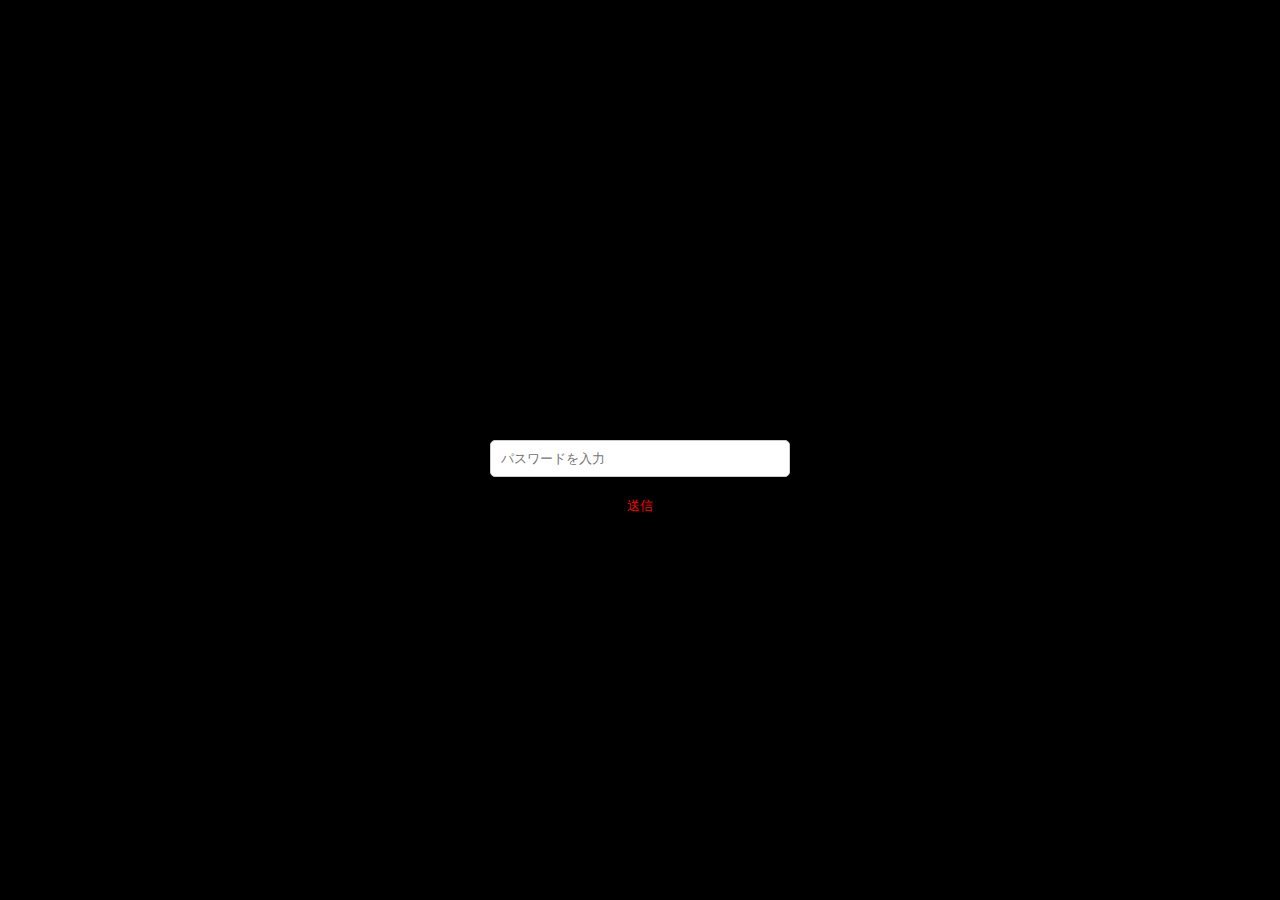
<file: index.html>
<!DOCTYPE html>
<html lang="ja">
<head>
    <meta charset="UTF-8">
    <meta name="viewport" content="width=device-width, initial-scale=1.0">
    <title></title>
    <link rel="stylesheet" href="styles.css">
</head>
<body>
    <div class="container">
        <h2>パスワードを入力してください</h2>
        <input type="password" id="password" placeholder="パスワードを入力">
        <button onclick="checkPassword()">送信</button>
        <p id="message"></p>
    </div>
    <script src="script.js"></script>
</body>
</html>
</file>
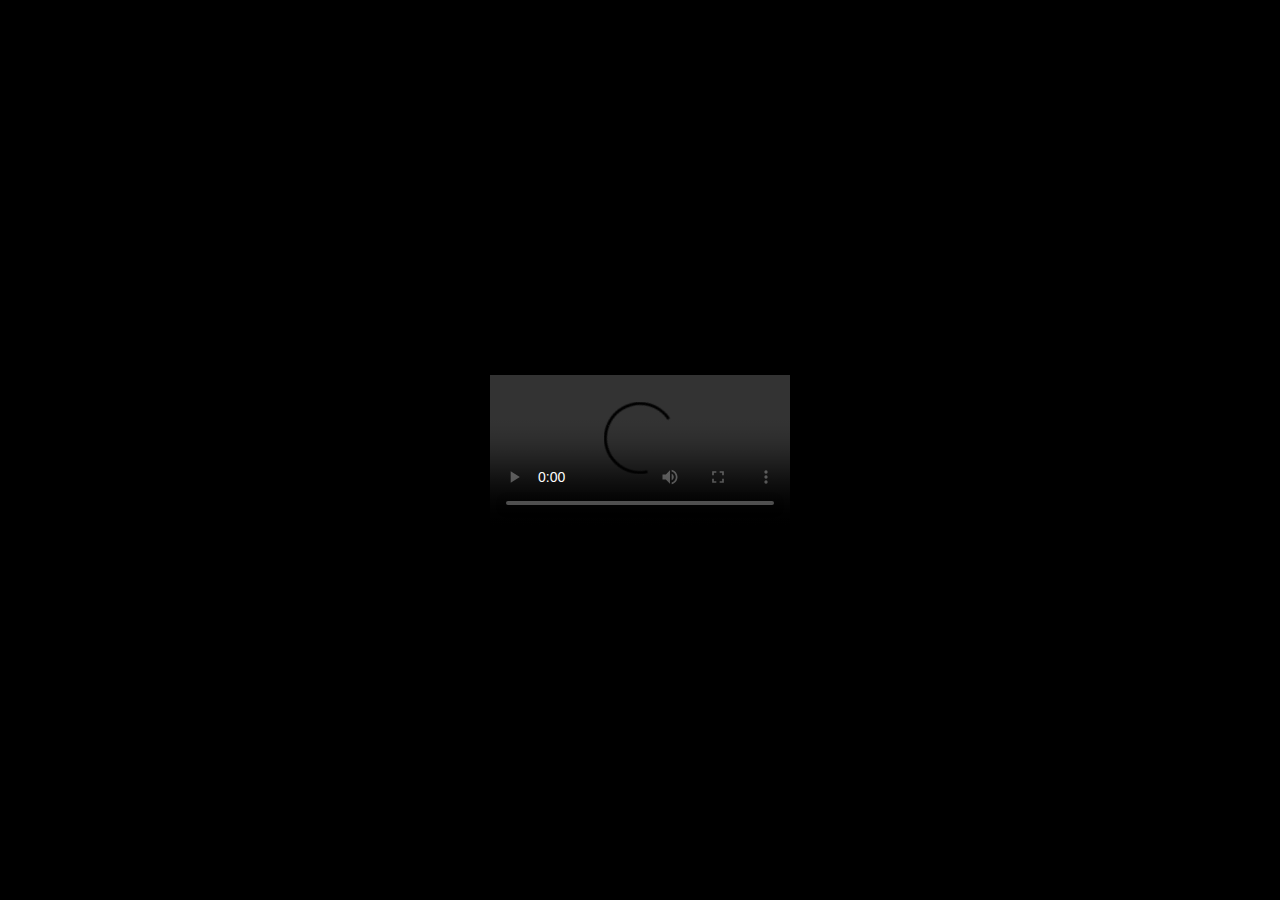
<file: success.html>
<!DOCTYPE html>
<head>
    <meta charset="UTF-8">
    <meta name="viewport" content="width=device-width, initial-scale=1.0">
    <title></title>
    <style>
        body, html {
            margin: 0;
            padding: 0;
            height: 100%;
            background-color: black;
            display: flex;
            justify-content: center;
            align-items: center;
        }
        video {
            width: 100%;
        }
    </style>
</head>
<body>
    <video controls>
        <source src="https://github.com/DeathGame20250213/aaaaaaaaaaaaaaaaaaaa/raw/refs/heads/main/douga.webm">
    </video>
</body>
</html>
</file>
<file: styles.css>
body {
    font-family: Arial, sans-serif;
    display: flex;
    justify-content: center;
    align-items: center;
    height: 100vh;
    background-color: black;
    margin: 0;
}

.container {
    background: black;
    padding: 20px;
    border-radius: 10px;
    box-shadow: 0 0 10px rgba(0, 0, 0, 0.1);
    text-align: center;
}

input {
    width: 80%;
    padding: 10px;
    margin: 10px 0;
    border: 1px solid #ccc;
    border-radius: 5px;
}

button {
    padding: 10px 20px;
    border: none;
    background-color: black;
    color: #fc0505;
    border-radius: 5px;
    cursor: pointer;
}

button:hover {
    background-color: black;
}

#message {
    color: white;
    margin-top: 10px;
}
</file>
